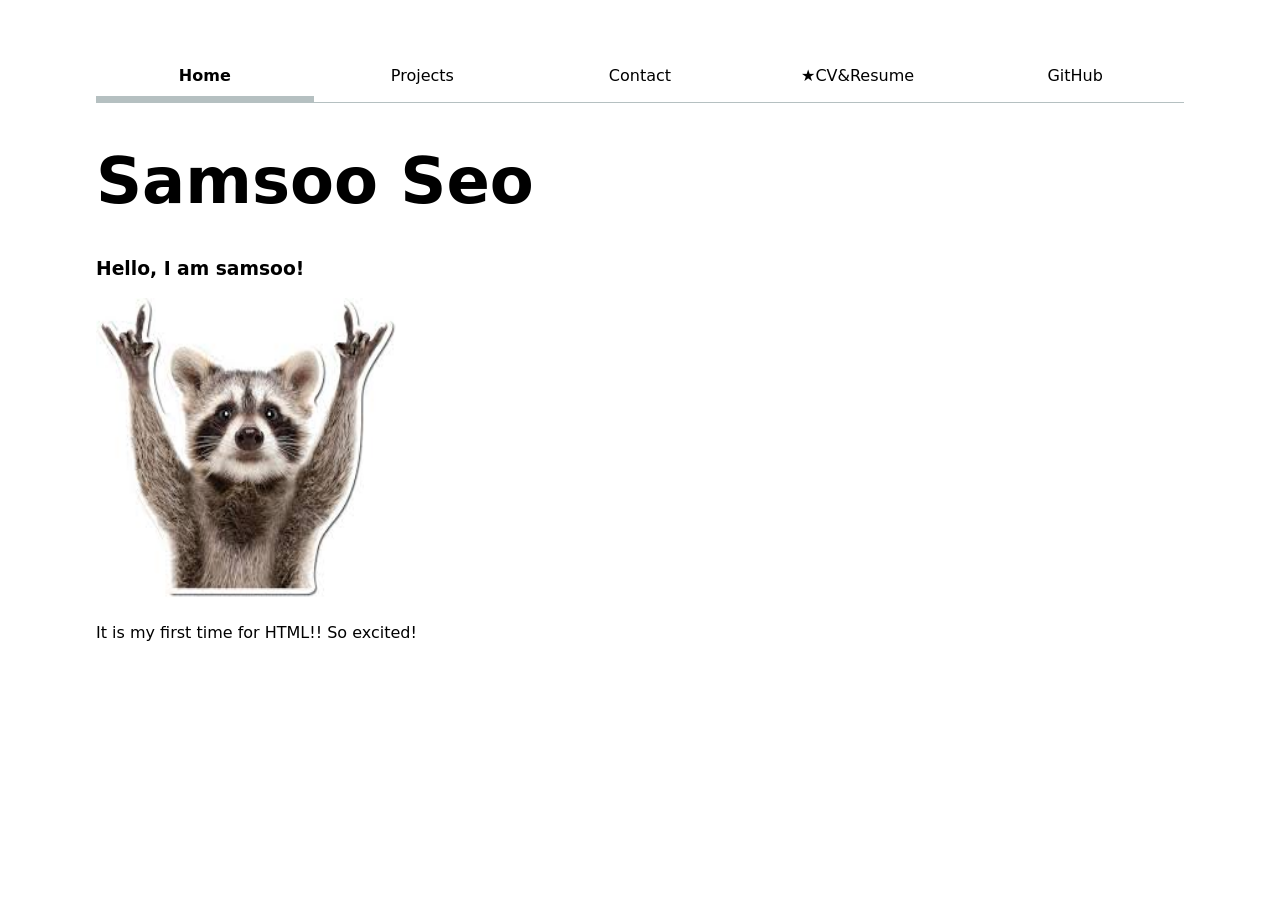
<file: index.html>
<!DOCTYPE html>
<html lang="en">

<head>
    <meta charset="UTF-8">
    <meta name="viewport" content="width=device-width, initial-scale=1.0">
    <title> Samsoo : Personal site and portfolio</title>
    <link rel="stylesheet" href="style.css">


</head>

<body>
    <nav>

        <a href="index.html" , class="current">Home</a>
        <a href="projects/index.html">Projects</a>
        <a href="contact/index.html">Contact</a>
        <a href="resume/resume.html">★CV&Resume</a>
        <a href="https://github.com/samsooseo" target="_blank" rel="noopener noreferrer">GitHub</a></li>


    </nav>



    <h1>
        Samsoo Seo
    </h1>
    <h3>
        Hello, I am samsoo!
    </h3>
    <img loading="lazy" width="300" height="300"
        sizes="auto, (max-width: 30em) 100vw, (max-width: 50em) 50vw, calc(33vw - 100px)" src="images/images.jpg"
        alt="Picture">

    <p>
        It is my first time for HTML!! So excited!
    </p>
</body>

</html>
</file>
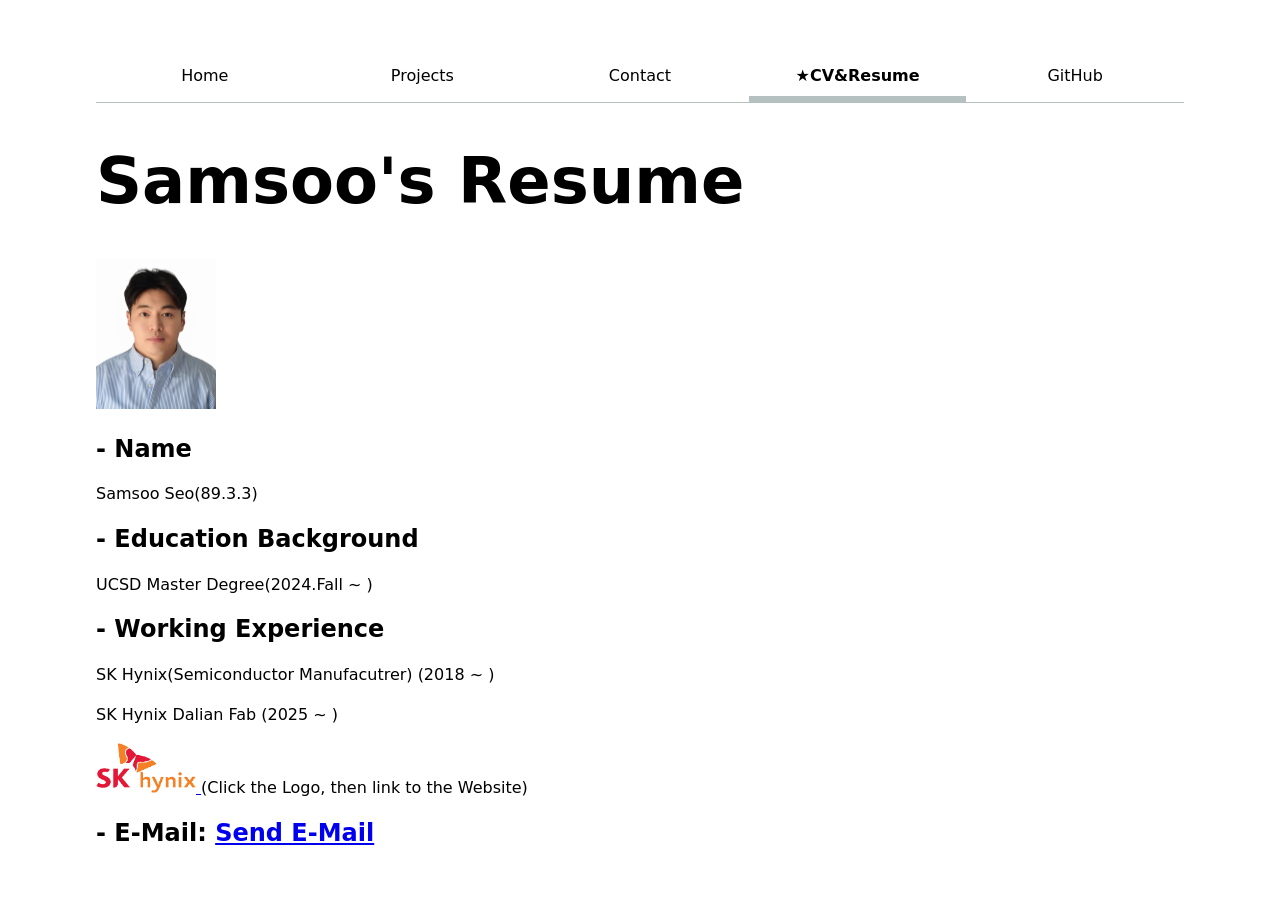
<file: resume/resume.html>
<!DOCTYPE html>
<html lang="en">

<head>
    <meta charset="UTF-8">
    <meta name="viewport" content="width=device-width, initial-scale=1.0">
    <title>CV&Resume Page</title>
    <link rel="stylesheet" href="../style.css">

</head>

<body>
    <nav>

        <a href="../index.html">Home</a>
        <a href="../projects/index.html">Projects</a>
        <a href="../contact/index.html">Contact</a>
        <a href="../resume/resume.html" class="current">★CV&Resume</a>
        <a href="https://github.com/samsooseo" target="_blank">GitHub</a>

    </nav>


    <h1> Samsoo's Resume</h1>
    <img loading="lazy" width="120" height="150" src="../images/images2.jpg" alt="Picture">
    <section>

        <h2>- Name</h2>
        <p>Samsoo Seo(89.3.3)</p>
        <h2>- Education Background</h2>
        <p>UCSD Master Degree(2024.Fall ~ )</p>
        <h2>- Working Experience</h2>
        <p>SK Hynix(Semiconductor Manufacutrer) (2018 ~ )</p>
        <p>SK Hynix Dalian Fab (2025 ~ )</p>
        <a href="https://www.skhynix.com" target="_blank">
            <img loading="lazy" width="100" height="50" src="../images/skhynix.png" alt="logo">
        </a>
        <span>(Click the Logo, then link to the Website)</span>

    </section>
    <article>
        <h2>- E-Mail: <a href="mailto:s5seo@ucsd.edu">Send E-Mail</a></h2>
    </article>
</body>

</html>
</file>
<file: style.css>
body {
  font: 100%/1.5 system-ui;
  margin-inline: 3rem;
  max-width: auto;
  padding: 3rem;
}


nav {
  display: flex;
  /* Flexbox 적용 */
  /*flex-direction: column; 세로로 적용*/
  border-bottom: 1px solid oklch(80% 3% 200);
  /* 글짜 아래에 선 족용 */
  margin-bottom: 1em;
  /* 글짜와 아래의 선 사이의 간격 */

  /* 색깔 추가 */
  text-decoration: none;
  transition: border-color 0.3s, background-color 0.3s;
}


nav a {
  flex: 1;
  /* 균등한 폭을 만드는 것 */
  text-align: center;
  /* 글자 중앙 정렬 */
  text-decoration: none;
  /* 밑줄 제거>> 제거하지 않으면 글자 밑에 밑줄이 있음 */
  color: inherit;
  /* 부모 색상 사용 */
  padding: 0.5em;
  /* 안쪽 여백을 어떻게 할것인지*/
  border-bottom: 0.4em solid transparent; /* 크기 변화되는것 방지 추가*/
}

/* 현재 페이지 강조 */
nav a.current {
  font-weight: bold;
  /* 선택된 Class가 글자 굵게 */
  border-bottom: 0.4em solid oklch(80% 3% 200);
  /* 두꺼운 아랫줄 */
  padding-bottom: 0.1em;
  /* 아랫줄로 높이 증가 방지 */
}

nav a:hover {
  border-bottom: 0.4em solid var(--color-accent);
  background-color: oklch(from var(--color-accent) 95% 5% h);
  
}

html {
  --color-accent: oklch(65% 50% 0);
  /* 원하는 색으로 변경 가능 */
  accent-color: var(--color-accent);
  /* 브라우저 기본 accent 요소 (버튼, 체크박스 등)에 사용됨 */
}

input,
textarea,
button {
  font: inherit;
}

form {
  display: grid;
  grid-template-columns: auto 1fr;
  /* 왼쪽: 라벨, 오른쪽: 입력 필드 설정하기*/
  gap: 1em;
  /* 폼 컨트롤 사이 간격 */
}

button {
  grid-column: 1 / -1;
}

.projects {
  display: grid;
  grid-template-columns: repeat(auto-fill, minmax(15em, 1fr));
  gap: 1em;
  /* article 간 간격 */
}

.projects article {
  display: grid;
  grid-template-rows: subgrid;
  grid-row: span 3;
  /* 각 article이 3행 차지 */
  gap: 1em;
  /* article 내부 요소 간 간격 */
}

.projects article h2 {
  margin: 0;
  /* 제목 불필요한 여백 제거 하는 설정*/
}

h1 {
  font-size: 4em;
  /* 본문 대비 크게 하는 설정*/
}

h1,
h2,
h3,
h4,
h5,
h6 {
  line-height: 1.1;
  /* 제목 행간 좁게 하는 설정*/
  text-wrap: balance;
  /* 줄 균형 맞추는 설정*/
}
</file>
